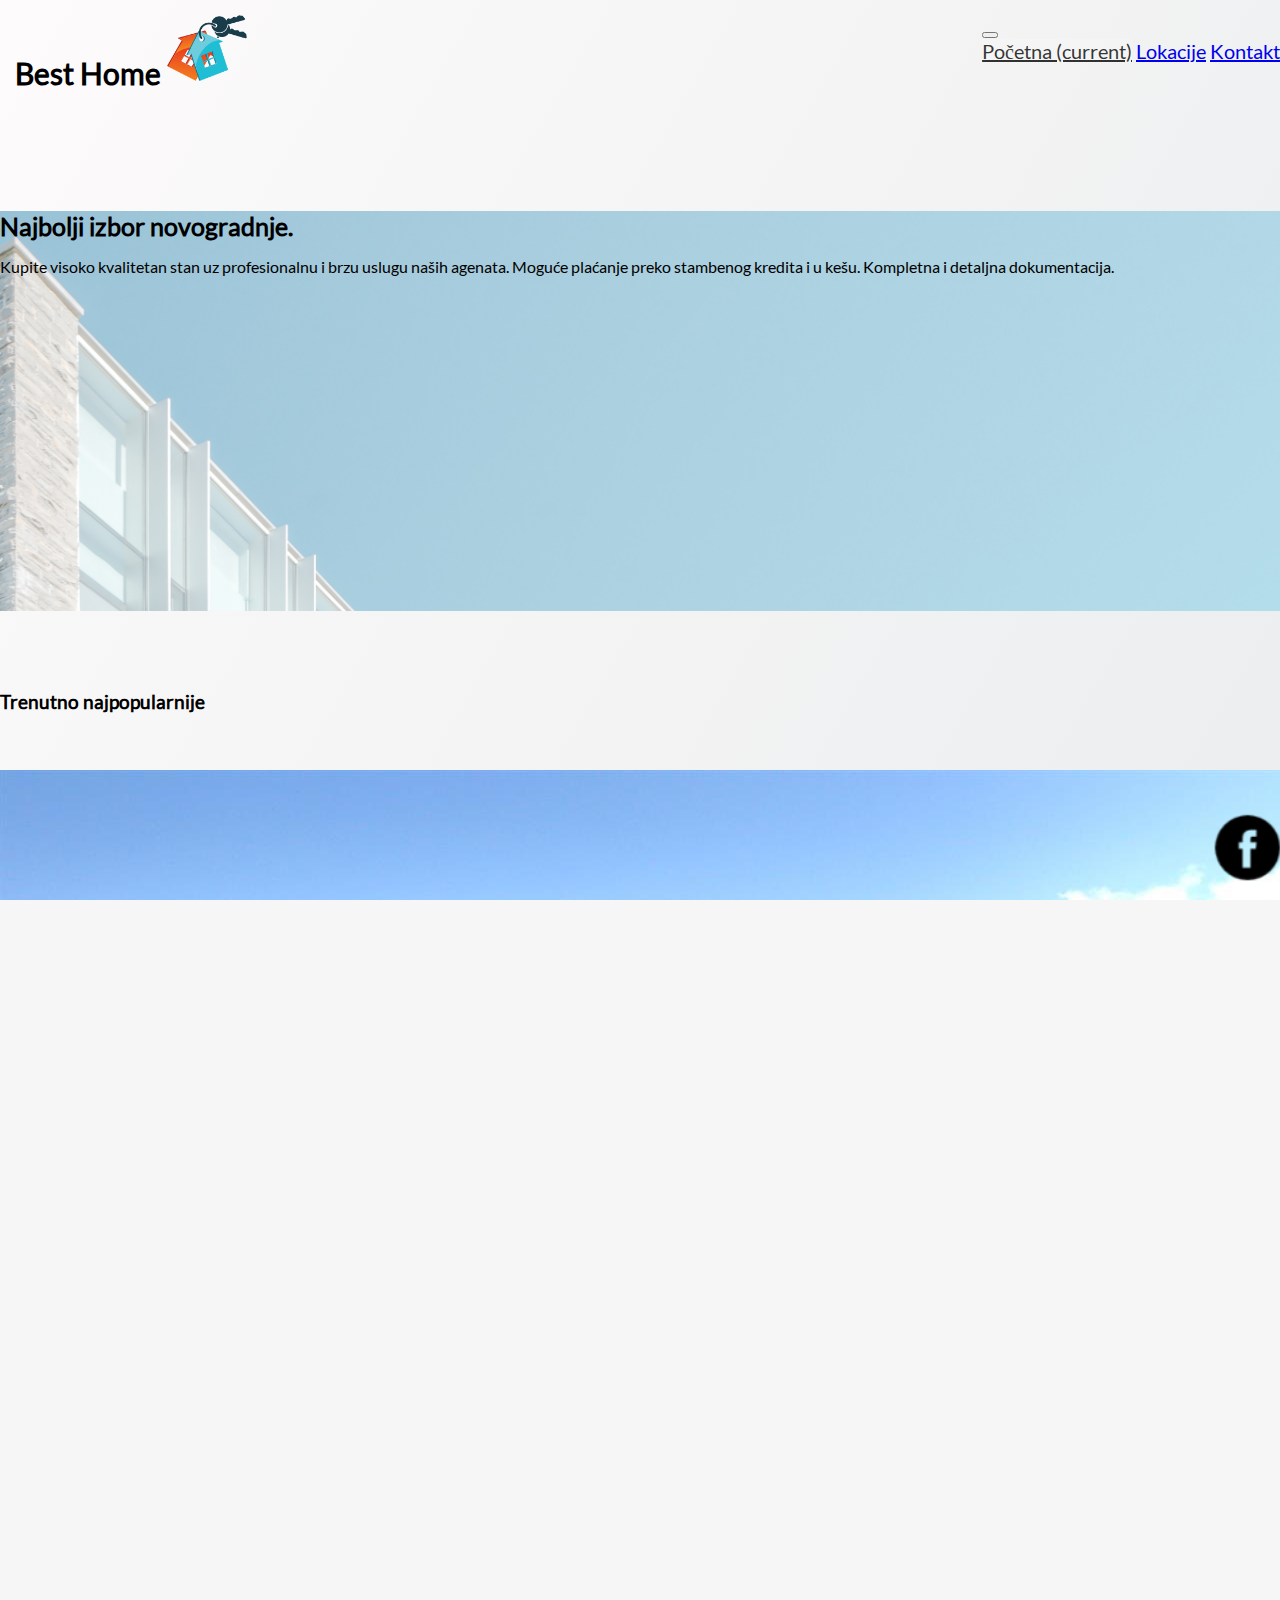
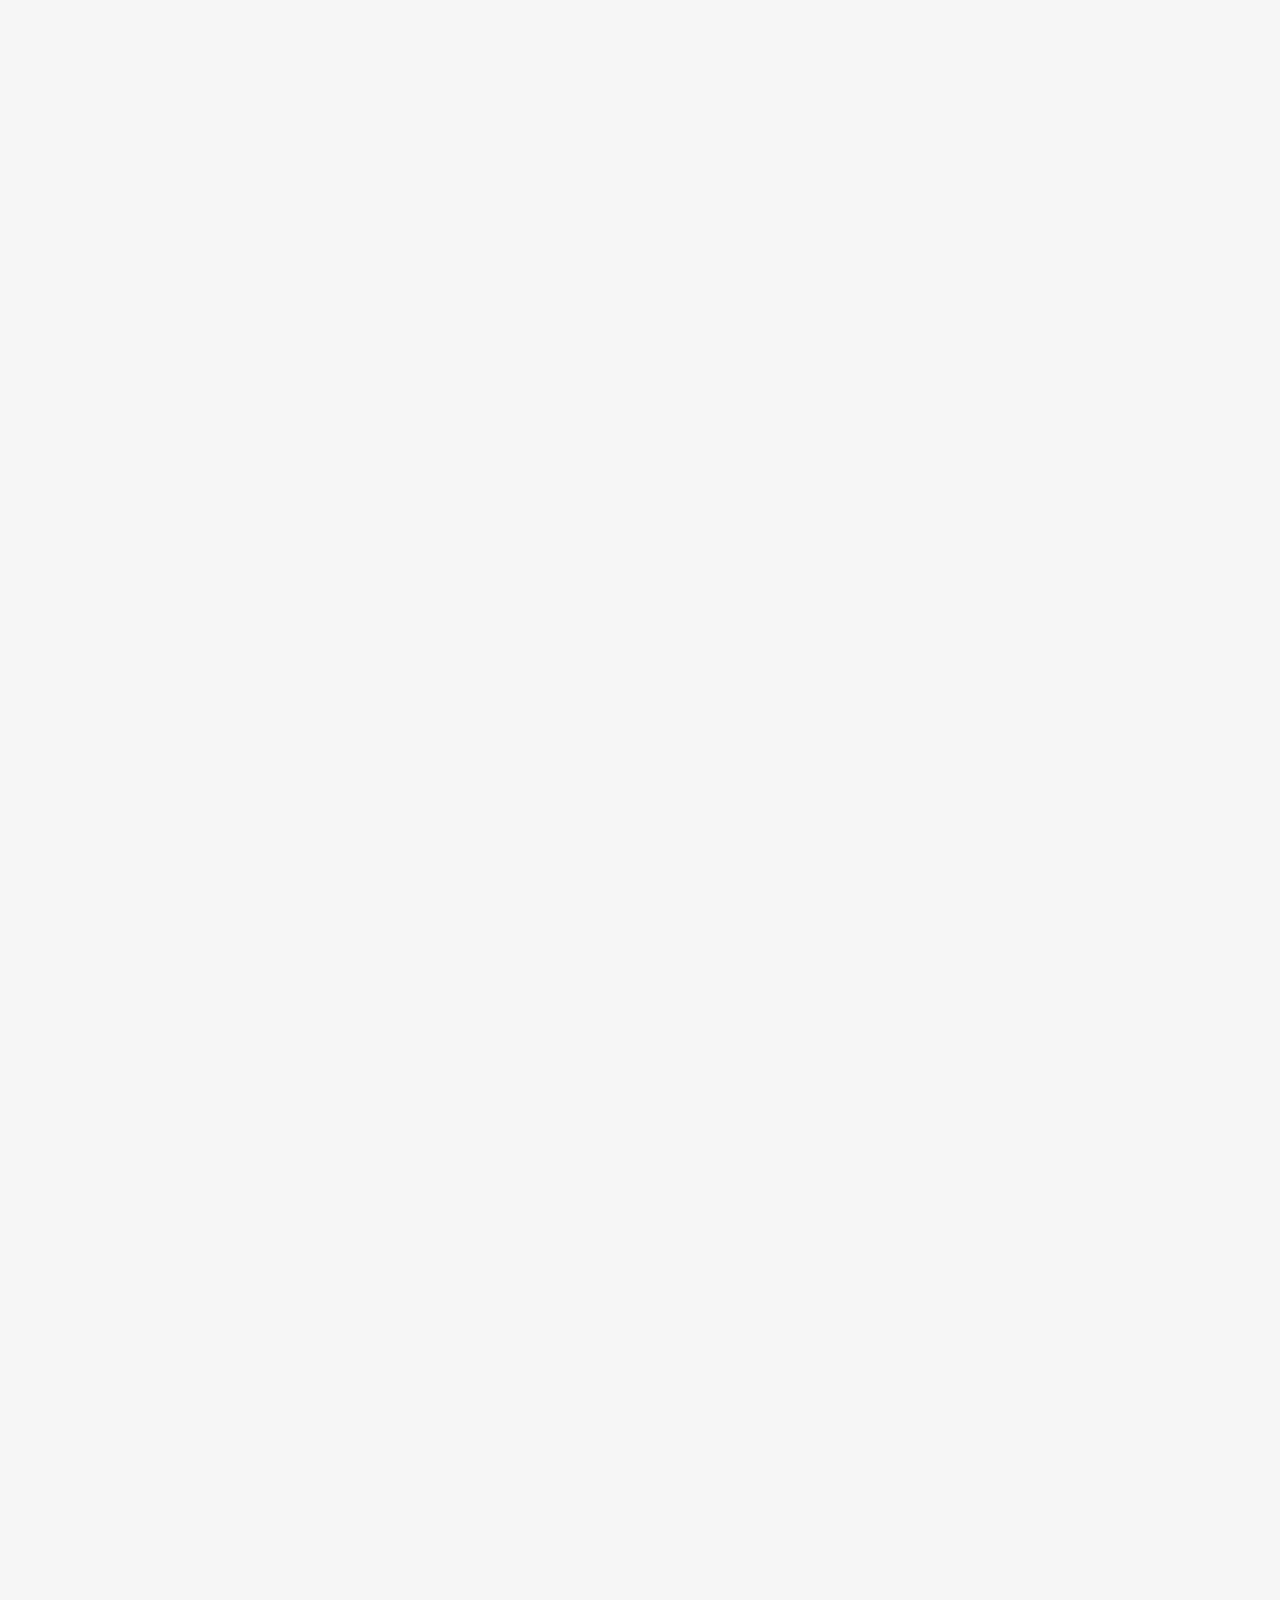
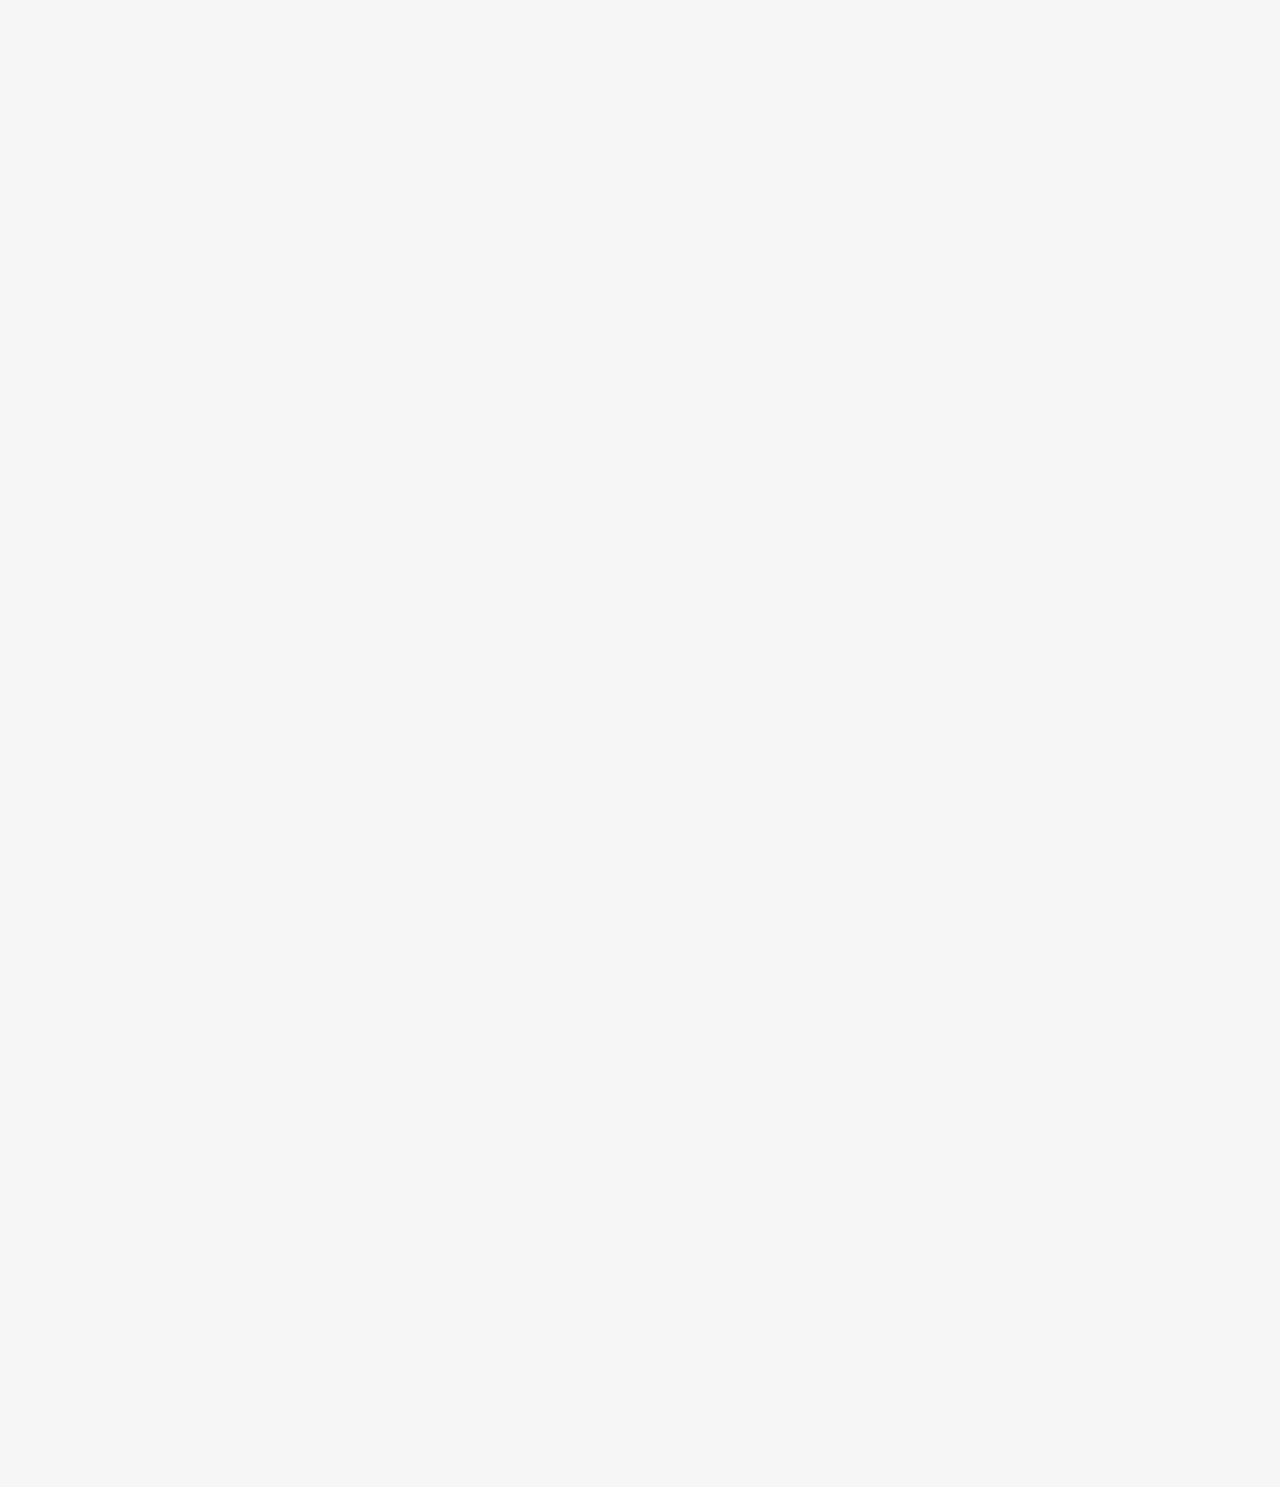
<file: index.html>
<!DOCTYPE html>
<html>
<head>
	<title>	Best Home</title>

	<link rel="stylesheet" href="https://stackpath.bootstrapcdn.com/bootstrap/4.1.3/css/bootstrap.min.css" integrity="sha384-MCw98/SFnGE8fJT3GXwEOngsV7Zt27NXFoaoApmYm81iuXoPkFOJwJ8ERdknLPMO" crossorigin="anonymous">
	<link rel="stylesheet" type="text/css" href="css1.css">
<meta name="viewport" content="width=device-width, initial-scale=1.0">

</head>

<body>
<header id="main"> 
	<h1>Best Home <img src="img/key.png" class="image"></h1> 
<nav class="navbar navbar-expand-lg navbar-light bg-light">
  
  <button class="navbar-toggler" type="button" data-toggle="collapse" data-target="#navbarNavAltMarkup" aria-controls="navbarNavAltMarkup" aria-expanded="false" aria-label="Toggle navigation">
    <span class="navbar-toggler-icon"></span>
  </button>
  <div class="collapse navbar-collapse" id="navbarNavAltMarkup">
    <div class="navbar-nav">
      <a class="nav-item nav-link active" href="index.html">Početna <span class="sr-only">(current)</span></a>
      <a class="nav-item nav-link" href="Lokacije.html">Lokacije</a>
      <a class="nav-item nav-link" href="Kontakt.html">Kontakt</a>
      
    </div>
  </div>
</nav>

</header>

	

 <div class="jumbotron jumbotron-fluid">
  <div class="container" id="jumbotron">
    <h1 class="display-4">Najbolji izbor novogradnje.</h1>
    <p class="lead">Kupite visoko kvalitetan stan uz profesionalnu i brzu uslugu naših agenata.
   Moguće plaćanje preko stambenog kredita i u kešu.
    Kompletna i detaljna dokumentacija.</p>
  </div>
</div>


<div class="container">


<h3>Trenutno najpopularnije</h3><br><br>
  <div class="row">

    <div class="col-sm">

     <div class="card" style="width: 18rem;">
  <img class="card-img-top" src="img/app3.jpg" alt="Card image cap">
  <div class="card-body">
    <h5 class="card-title">Medak</h5>
    <p class="card-text">Some quick example text to build on the card title and make up the bulk of the card's content.</p>
    <a href="#" class="btn btn-primary">Pogledaj oglas</a>
  </div>
</div>
    </div>
    <div class="col-sm">
   <div class="card" style="width: 18rem;">
  <img class="card-img-top" src="img/app2.jpg" alt="Card image cap">
  <div class="card-body">
    <h5 class="card-title">Mirijevo</h5>
    <p class="card-text">Some quick example text to build on the card title and make up the bulk of the card's content.</p>
    <a href="#" class="btn btn-primary">Pogledaj oglas</a>
  </div>
</div>
    </div>
    <div class="col-sm">
   <div class="card" style="width: 18rem;">
  <img class="card-img-top" src="img/app1.jpg" alt="Card image cap">
  <div class="card-body">
    <h5 class="card-title">Rakovica</h5>
    <p class="card-text">Some quick example text to build on the card title and make up the bulk of the card's content.</p>
    <a href="#" class="btn btn-primary">Pogledaj oglas</a>
  </div>
</div>
    </div>
  </div>
</div>


<footer>
	<div class="social">
	
<a href=""><img src="img/logo.png"></a><br>


</div>
</footer>



<script src="https://code.jquery.com/jquery-3.3.1.slim.min.js" integrity="sha384-q8i/X+965DzO0rT7abK41JStQIAqVgRVzpbzo5smXKp4YfRvH+8abtTE1Pi6jizo" crossorigin="anonymous"></script>
<script src="https://cdnjs.cloudflare.com/ajax/libs/popper.js/1.14.3/umd/popper.min.js" integrity="sha384-ZMP7rVo3mIykV+2+9J3UJ46jBk0WLaUAdn689aCwoqbBJiSnjAK/l8WvCWPIPm49" crossorigin="anonymous"></script>
<script src="https://stackpath.bootstrapcdn.com/bootstrap/4.1.3/js/bootstrap.min.js" integrity="sha384-ChfqqxuZUCnJSK3+MXmPNIyE6ZbWh2IMqE241rYiqJxyMiZ6OW/JmZQ5stwEULTy" crossorigin="anonymous"></script>
</body>

</html>
</file>
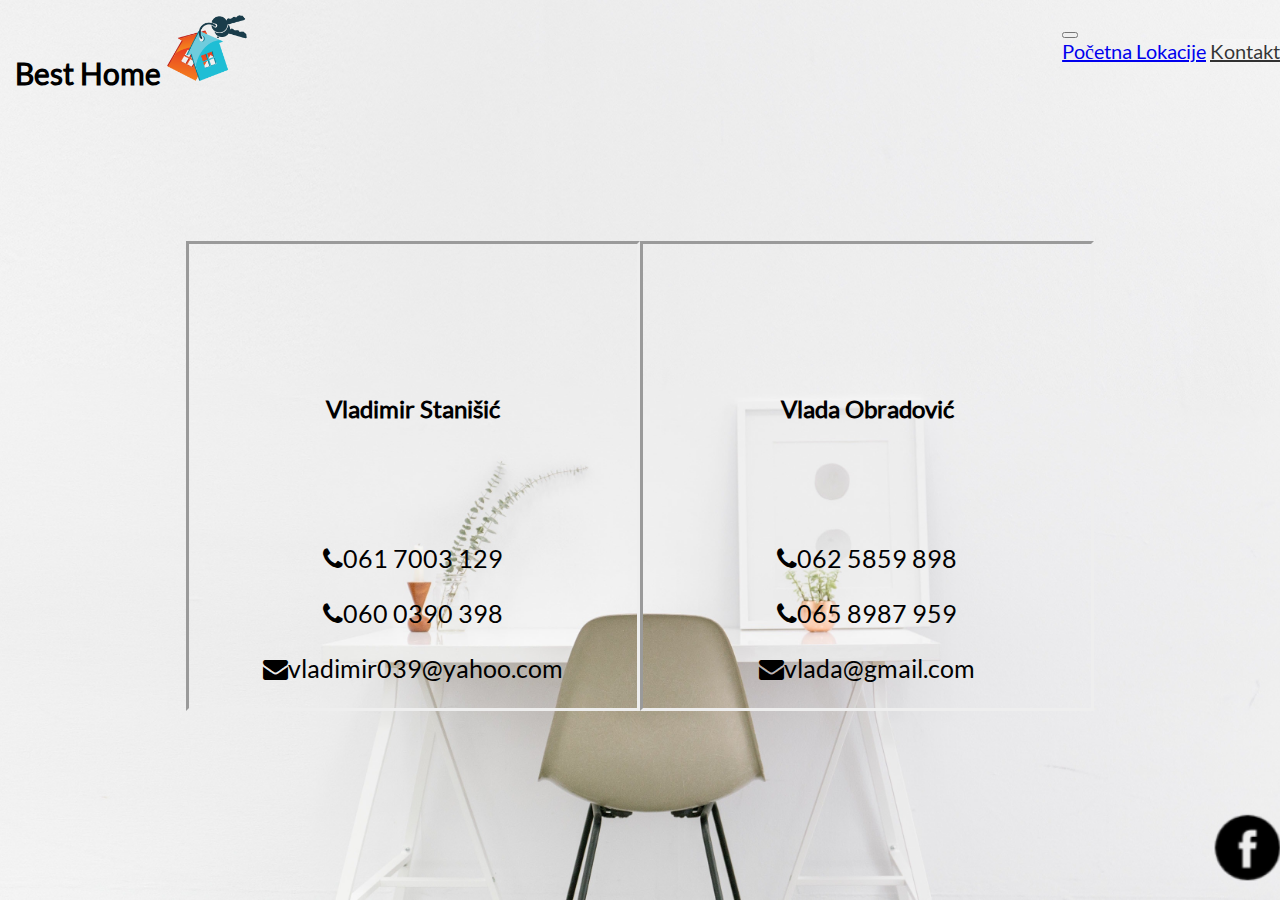
<file: Kontakt.html>
<!DOCTYPE html>
<html>
<head>
	<title>Kontakt</title>

	<link rel="stylesheet" href="https://stackpath.bootstrapcdn.com/bootstrap/4.1.3/css/bootstrap.min.css" integrity="sha384-MCw98/SFnGE8fJT3GXwEOngsV7Zt27NXFoaoApmYm81iuXoPkFOJwJ8ERdknLPMO" crossorigin="anonymous">
	<link rel="stylesheet" type="text/css" href="css1.css">
	<link rel="stylesheet" href="https://cdnjs.cloudflare.com/ajax/libs/font-awesome/4.7.0/css/font-awesome.min.css">
	<meta name="viewport" content="width=device-width, initial-scale=1.0">
	<style type="text/css">

		body{

			background-image: url(img/appart.jpg);
			background-attachment: fixed;
			background-size: cover;
			background-repeat: no-repeat;
			background-position: center;
		}
	</style>
	
</head>
<body>
	<header id="main"> 
  <h1>Best Home <img src="img/key.png" class="image"></h1> 
<nav class="navbar navbar-expand-lg navbar-light bg-light">
  
  <button class="navbar-toggler" type="button" data-toggle="collapse" data-target="#navbarNavAltMarkup" aria-controls="navbarNavAltMarkup" aria-expanded="false" aria-label="Toggle navigation">
    <span class="navbar-toggler-icon"></span>
  </button>
  <div class="collapse navbar-collapse" id="navbarNavAltMarkup">
    <div class="navbar-nav">
      <a class="nav-item nav-link " href="index.html">Početna </a>
      <a class="nav-item nav-link " href="Lokacije.html">Lokacije</a>
      <a class="nav-item nav-link active" href="Kontakt.html">Kontakt<span class="sr-only">(current)</span></a>
      
    </div>
  </div>
</nav>

</header>
<div class="contacts"><div class="contact">
	<h2><b>Vladimir Stanišić</b> </h2>
	<p><i class="fa fa-phone"></i>061 7003 129</p>
     <p><i class="fa fa-phone"></i>060 0390 398</p>
     <p><i class="fa fa-envelope"></i>vladimir039@yahoo.com </p>
	

</div>
<div class="contact">
	<h2><b>Vlada Obradović </b></h2>  
	<p><i class="fa fa-phone"></i>062 5859 898 </p>
	<p><i class="fa fa-phone"></i>065 8987 959</p>
	<p><i class="fa fa-envelope"></i>vlada@gmail.com </p>
</div></div>

<footer>
	<div class="social">
	
<a href=""><img src="img/logo.png"></a><br>

</div>
</footer>
<script src="https://code.jquery.com/jquery-3.3.1.slim.min.js" integrity="sha384-q8i/X+965DzO0rT7abK41JStQIAqVgRVzpbzo5smXKp4YfRvH+8abtTE1Pi6jizo" crossorigin="anonymous"></script>
<script src="https://cdnjs.cloudflare.com/ajax/libs/popper.js/1.14.3/umd/popper.min.js" integrity="sha384-ZMP7rVo3mIykV+2+9J3UJ46jBk0WLaUAdn689aCwoqbBJiSnjAK/l8WvCWPIPm49" crossorigin="anonymous"></script>
<script src="https://stackpath.bootstrapcdn.com/bootstrap/4.1.3/js/bootstrap.min.js" integrity="sha384-ChfqqxuZUCnJSK3+MXmPNIyE6ZbWh2IMqE241rYiqJxyMiZ6OW/JmZQ5stwEULTy" crossorigin="anonymous"></script>
</body>
</html>
</file>
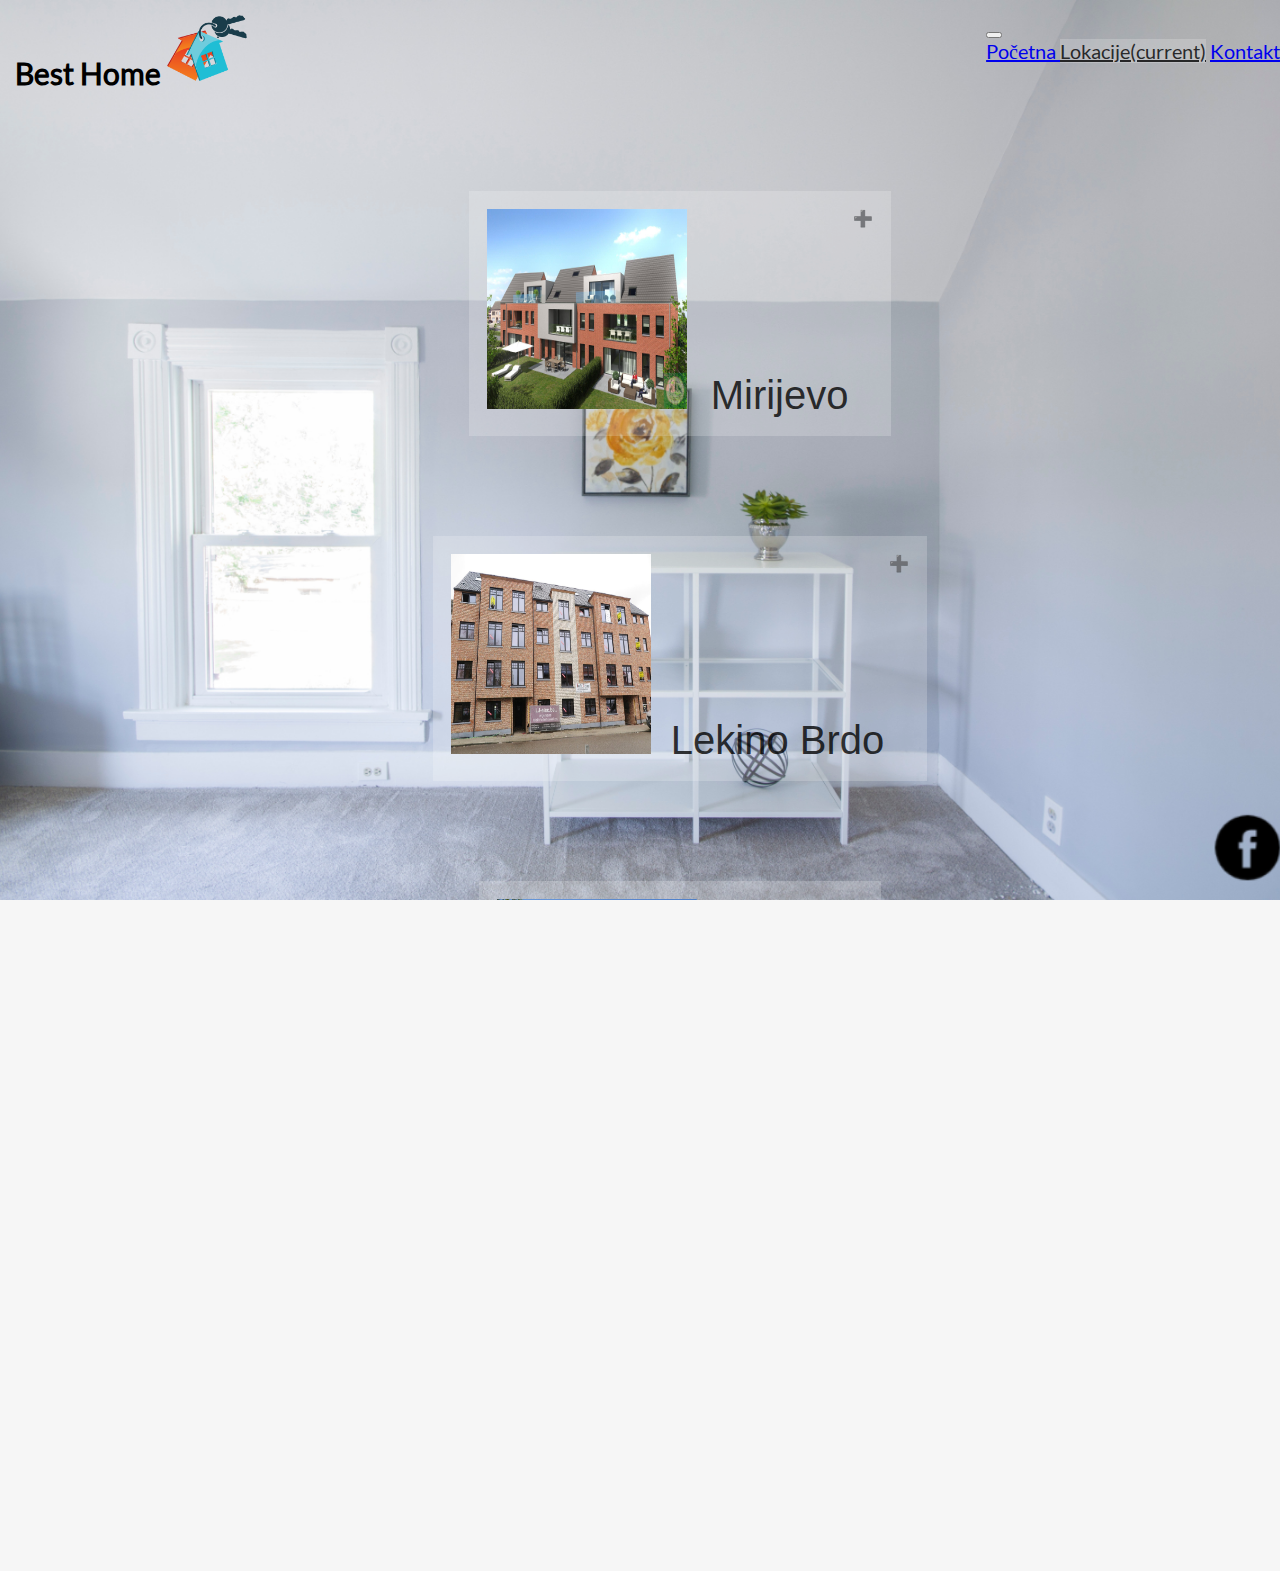
<file: Lokacije.html>
<!DOCTYPE html>
<html>
<head>
	<title>Lokacije</title>

	<link rel="stylesheet" href="https://stackpath.bootstrapcdn.com/bootstrap/4.1.3/css/bootstrap.min.css" integrity="sha384-MCw98/SFnGE8fJT3GXwEOngsV7Zt27NXFoaoApmYm81iuXoPkFOJwJ8ERdknLPMO" crossorigin="anonymous">
	<link rel="stylesheet" type="text/css" href="css1.css">
	<meta name="viewport" content="width=device-width, initial-scale=1.0">
  <style type="text/css">

body{

background-image: url(img/minimal.jpg);
background-attachment: fixed;
background-size: cover;
background-repeat: no-repeat;
background-position: center;



}


.collapsible.active:after {
    content: "\2796"; 

}

	</style>
</head>
<body>
  <header id="main"> 
  <h1>Best Home <img src="img/key.png" class="image"></h1> 
<nav class="navbar navbar-expand-lg navbar-light bg-light">
  
  <button class="navbar-toggler" type="button" data-toggle="collapse" data-target="#navbarNavAltMarkup" aria-controls="navbarNavAltMarkup" aria-expanded="false" aria-label="Toggle navigation">
    <span class="navbar-toggler-icon"></span>
  </button>
  <div class="collapse navbar-collapse" id="navbarNavAltMarkup">
    <div class="navbar-nav">
      <a class="nav-item nav-link " href="index.html">Početna </a>
      <a class="nav-item nav-link active" href="Lokacije.html">Lokacije<span class="sr-only">(current)</span></a>
      <a class="nav-item nav-link" href="Kontakt.html">Kontakt</a>
      
    </div>
  </div>
</nav>

</header>
<div class="collaps"><button class="collapsible"><img src="img/app3.jpg" width="200px" height="200px"> <span class="spans">Mirijevo</span></button>
<div class="content">
<a href="">Trosoban stan 50m2</a><br>
<a href="">Dvosoban stan 50m2</a><br>
<a href="">Jednoiposoban stan 50m2</a><br>
<a href=""> Garsonjera 50m2</a>
</div>
</div>
<div class="collaps"><button class="collapsible"><img src="img/app1.jpg" width="200px" height="200px"><span class="spans">Lekino Brdo</span></button>
<div class="content">
  <a href="">Trosoban stan 50m2</a><br>
<a href="">Dvosoban stan 50m2</a><br>
<a href="">Jednoiposoban stan 50m2</a><br>
<a href=""> Garsonjera 50m2</a>
</div>
</div>
<div class="collaps"><button class="collapsible"><img src="img/app2.jpg" width="200px" height="200px"><span class="spans">Medak</span></button>
<div class="content">
  <a href="">Trosoban stan 50m2</a><br>
<a href="">Dvosoban stan 50m2</a><br>
<a href="">Jednoiposoban stan 50m2</a><br>
<a href=""> Garsonjera 50m2</a>
</div>
</div>
<div class="collaps"><button class="collapsible"><img src="img/app1.jpg" width="200px" height="200px"><span class="spans">Vidikovac</span></button>
<div class="content">



  <a href="">Trosoban stan 50m2</a><br>
<a href="">Dvosoban stan 50m2</a><br>
<a href="">Jednoiposoban stan 50m2</a><br>
<a href=""> Garsonjera 50m2</a>
</div>
</div>
<footer>
  <div class="social">
  
<a href=""><img src="img/logo.png"></a><br>

</div>
</footer>
<script type="text/javascript">var coll = document.getElementsByClassName("collapsible");
var i;

for (i = 0; i < coll.length; i++) {
  coll[i].addEventListener("click", function() {
    this.classList.toggle("active");
    var content = this.nextElementSibling;
    if (content.style.display === "block") {
      content.style.display = "none";
    } else {
      content.style.display = "block";
    }
  });
}</script>
<script src="https://code.jquery.com/jquery-3.3.1.slim.min.js" integrity="sha384-q8i/X+965DzO0rT7abK41JStQIAqVgRVzpbzo5smXKp4YfRvH+8abtTE1Pi6jizo" crossorigin="anonymous"></script>
<script src="https://cdnjs.cloudflare.com/ajax/libs/popper.js/1.14.3/umd/popper.min.js" integrity="sha384-ZMP7rVo3mIykV+2+9J3UJ46jBk0WLaUAdn689aCwoqbBJiSnjAK/l8WvCWPIPm49" crossorigin="anonymous"></script>
<script src="https://stackpath.bootstrapcdn.com/bootstrap/4.1.3/js/bootstrap.min.js" integrity="sha384-ChfqqxuZUCnJSK3+MXmPNIyE6ZbWh2IMqE241rYiqJxyMiZ6OW/JmZQ5stwEULTy" crossorigin="anonymous"></script>
</body>
</html>
</file>
<file: css1.css>
@font-face {
    font-family: myFirstFont;
    src: url(Lato-Regular.ttf);
}
body{
	font-family: myFirstFont;
	background-color: rgba(163, 163, 163,0.1);
	font-color: rgb(60, 60, 61)!important;
	background-image: linear-gradient(120deg, #fdfbfb 0%, #ebedee 100%);
	  background-size: cover;
  background-attachment: fixed;
	
}

html,body
{
    width: 100%;
    height: 100%;
    margin: 0px;
    padding: 0px;
    overflow-x: hidden; 
}
.card{

position: relative;
top: 50%;
display: inline;

}


.navbar{

display: inline;
float: right;
font-size: 20px;
background-color: rgba(163, 163, 163,0)!important;

}
button{


}
h1{
display: inline;
font-size: 25px;


}
.contacts{
display: flex;
justify-content: center;
margin-bottom: 150px;: 

}
.contact{
margin-top: 150px;
border-style: inset;
width: 35%;

}

.contact p{
font-size: 25px;
text-align: center;
 


}
.container{
	margin-bottom: 60px;
}
.image{

	width: 80px;
	
}
#main{

}


.jumbotron{
	height: 400px;
margin-top: 120px;
background-image: url(img/city1.jpg);
background-attachment: fixed;
background-repeat: no-repeat;
background-size: cover;
margin-bottom: 80px;
}
header{

margin-top: 15px;
margin-left: 15px;


}

header h1{
font-size: 30px;

}

footer {
	padding-top: 10px;
	padding-bottom: 10px;
    position: fixed;
    left: 0;
    bottom: 0;
    width: 100%;

    color: black;
    text-align: center;


}
footer img{

	width: 65px;
}


.social{

	text-align: center;

}

h2{

	margin-top: 150px;
	text-align: center;
	margin-bottom: 120px;
}
.container{
padding: 0px 0px 0px 0px;
margin-top: 15px;

}

.collapsible {

background-color: rgba(255,255,255,0.2);
  color: rgba(0,0,0,0.8);
  cursor: pointer;
  padding: 18px;
  border: none;
  text-align: left;
  outline: none;
  font-size: 15px;

  
}
.collaps{
margin-left: 80px;
margin-top: 100px;
margin-bottom: 100px;

}
.active, .collapsible:hover {
  background-color: rgba(255,255,255,0.2);
  color: rgba(0,0,0,0.8);
}
.spans{

	padding-left: 20px;
	font-size: 40px;

}
.content {
	
  padding: 0 18px;
  display: none;
  overflow: hidden;
  background-color: rgba(255,255,255,0.3);

  text-align: left;
  padding-left: 25px;
  padding-top: 15px;
  font-weight: bold;

}
.content a{

color: rgba(0,0,0,0.8);}
.collapsible:after {
    content: '\02795'; 
    font-size: 16px;
    color: rgba(0,0,0,0.8);
    float: right;
    margin-left: 5px;
}

@media only screen and (max-width: 600px) {
    .collaps{margin-left: 0px!important;}

    h1 {
        font-size: 30px !important;
    }
    p{
font-size: 17px !important;

    }

    .collapsible{
		
    	 width: 100%;
    }
    .collapsible img{
		
    	 width: 60%;
    	 height: 60%;

    }.collapsible span{
		
    	 font-size: 20px;
    }

    header h1{
font-size: 23px!important;

}
header img{

	width: 50px!important;
}
footer{
position: relative;
 background-color: rgba(255,255,255,0.2);

}


.content a{
	font-size: 14px;
}
.contact{

	display: block;
	width: 100%;
}
.contacts{
	display: block;
}
}
@media only screen and (min-width: 600px) {
   .collaps{
display: flex;
justify-content: center;


   }
   footer{
   	
   	padding-right: 30px;
   	padding-bottom: 20px;
   }
   footer img{
float: right;


   }
}
</file>
